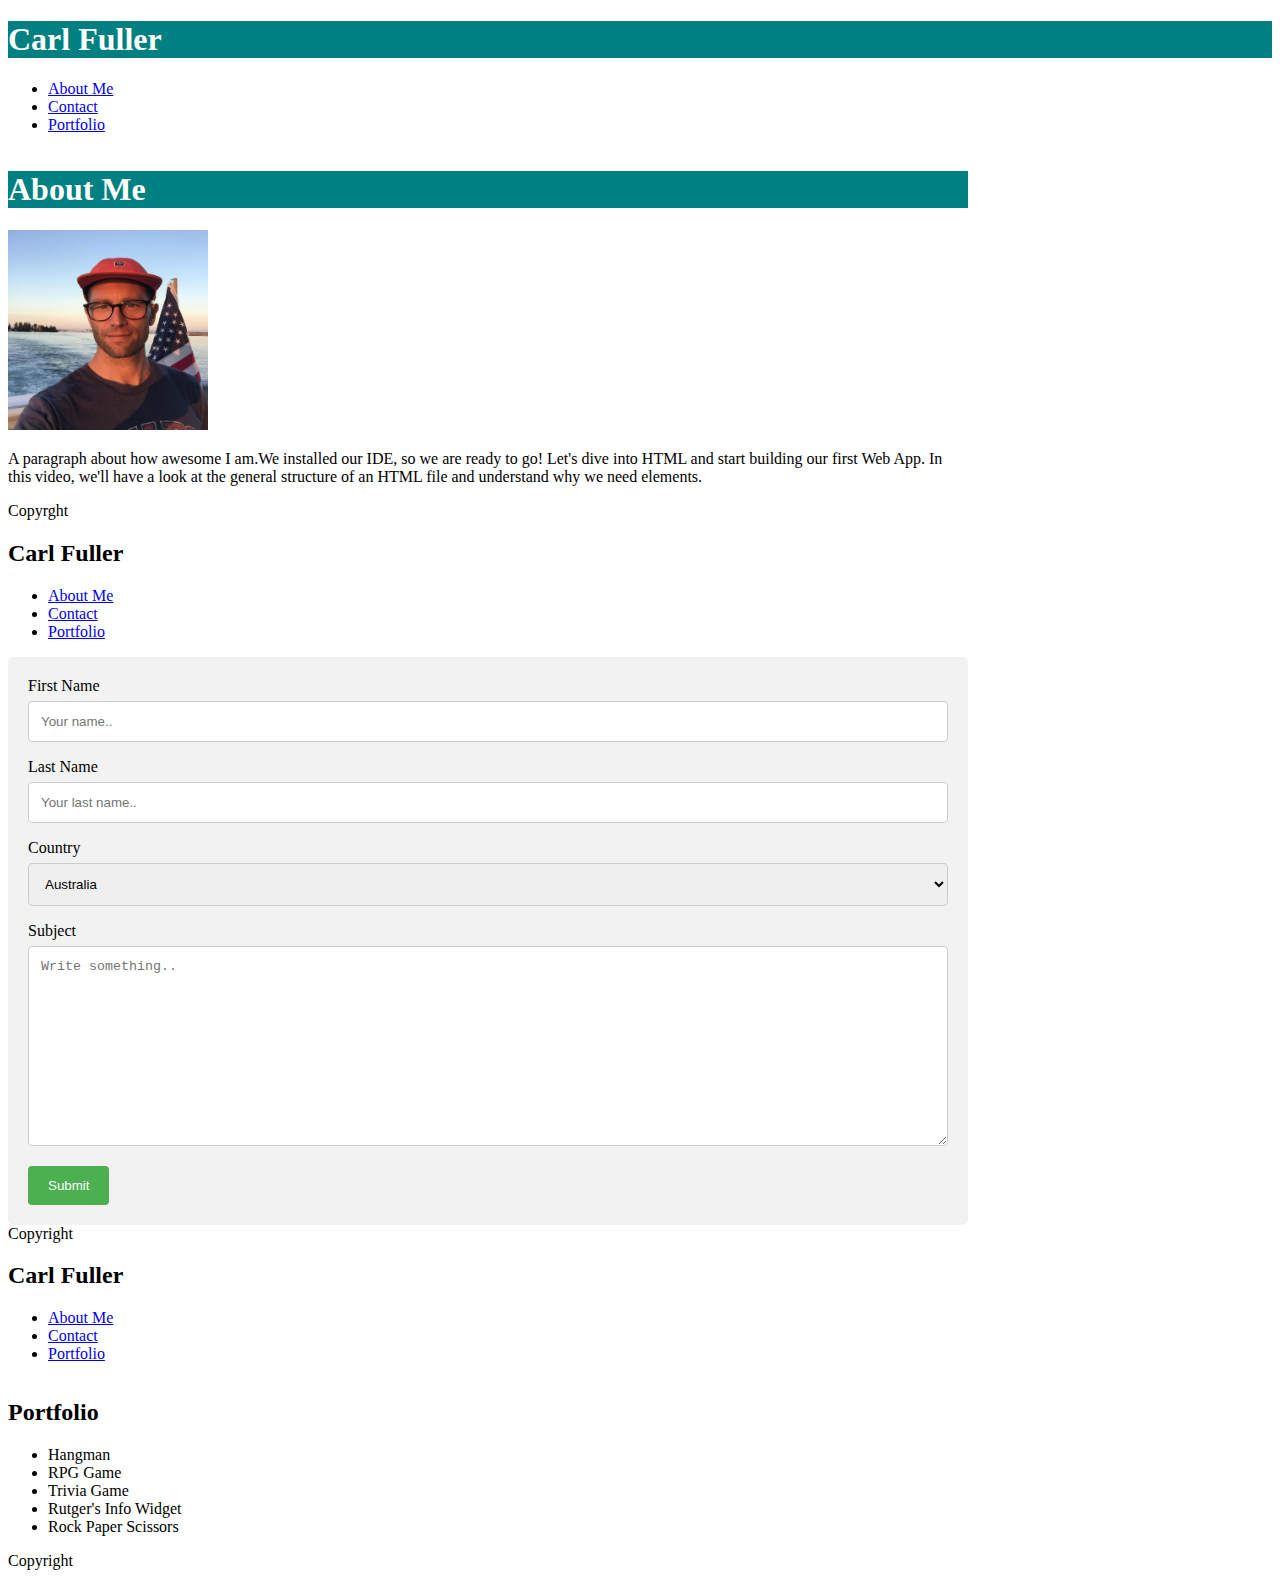
<file: index.html>
<!DOCTYPE html>
<html>
    <head>
        <meta charset="UTF-8">
        <title>Carl Fuller</title>
        <link rel="stylesheet" href="assets/css/style.css">
    </head>

    <body>

        <div>
        <header class="left"> <h1>Carl Fuller</h1> </header>
        <nav class="right">
            <ul>
                <li><a href="About Me/aboutme.html">About Me</a></li>
                <li><a href="Contact/contact.html">Contact</a></li>
                <li><a href="Portfolio/portfolio.html">Portfolio</a></li>
            </ul>
        </nav>
        </div>

        <main>
            <h1>About Me</h1>
            <img src="assets/images/headshot.png" alt="Carl Fuller's Headshot" width="200px" height="200px">
            <p>A paragraph about how awesome I am.We installed our IDE, so we are ready to go! Let's dive into HTML and start building our first Web App. In this video, we'll have a look at the general structure of an HTML file and understand why we need elements.</p>
        </main>
        <footer>
            Copyrght
        </footer>

        <header> <h2>Carl Fuller</h2> </header>
        <nav>
            <ul>
                <li><a href="About Me/aboutme.html">About Me</a></li>
                <li><a href="Contact/contact.html">Contact</a></li>
                <li><a href="Portfolio/portfolio.html">Portfolio</a></li>
            </ul>
        </nav>
        <main>
            <div class="container">
                <form action="action_page.php">
                      
                    <label for="fname">First Name</label>
                    <input type="text" id="fname" name="firstname" placeholder="Your name..">
                      
                    <label for="lname">Last Name</label>
                    <input type="text" id="lname" name="lastname" placeholder="Your last name..">
                      
                    <label for="country">Country</label>
                    <select id="country" name="country">
                    <option value="australia">Australia</option>
                    <option value="canada">Canada</option>
                    <option value="usa">USA</option>
                    </select>
                      
                    <label for="subject">Subject</label>
                    <textarea id="subject" name="subject" placeholder="Write something.." style="height:200px"></textarea>
                      
                    <input type="submit" value="Submit">
                      
                </form>
            </div>
        </main>
        <footer>
            Copyright
        </footer>

        <header> <h2>Carl Fuller</h2> </header>
        <nav>
            <ul>
                <li><a href="About Me/aboutme.html">About Me</a></li>
                <li><a href="Contact/contact.html">Contact</a></li>
                <li><a href="Portfolio/portfolio.html">Portfolio</a></li>
            </ul>
        </nav>
        <main>
            <h2>Portfolio</h2>
            <ul>
                <li>Hangman</li>
                <li>RPG Game</li>
                <li>Trivia Game</li>
                <li>Rutger's Info Widget</li>
                <li>Rock Paper Scissors</li>
            </ul>
        </main>
        <footer>
            Copyright
        </footer>

    </body>
</html>
</file>
<file: assets/css/style.css>
h1 {
    background-color: teal;
    color: white;
}

input[type=text], select, textarea {
    width: 100%; /* Full width */
    padding: 12px; /* Some padding */ 
    border: 1px solid #ccc; /* Gray border */
    border-radius: 4px; /* Rounded borders */
    box-sizing: border-box; /* Make sure that padding and width stays in place */
    margin-top: 6px; /* Add a top margin */
    margin-bottom: 16px; /* Bottom margin */
    resize: vertical /* Allow the user to vertically resize the textarea (not horizontally) */
  }
  
  /* Style the submit button with a specific background color etc */
  input[type=submit] {
    background-color: #4CAF50;
    color: white;
    padding: 12px 20px;
    border: none;
    border-radius: 4px;
    cursor: pointer;
  }
  
  /* When moving the mouse over the submit button, add a darker green color */
  input[type=submit]:hover {
    background-color: #45a049;
  }
  
  /* Add a background color and some padding around the form */
  .container {
    border-radius: 5px;
    background-color: #f2f2f2;
    padding: 20px;
  }

  main {
      width: 960px;
      align-content: center;
  }
</file>
